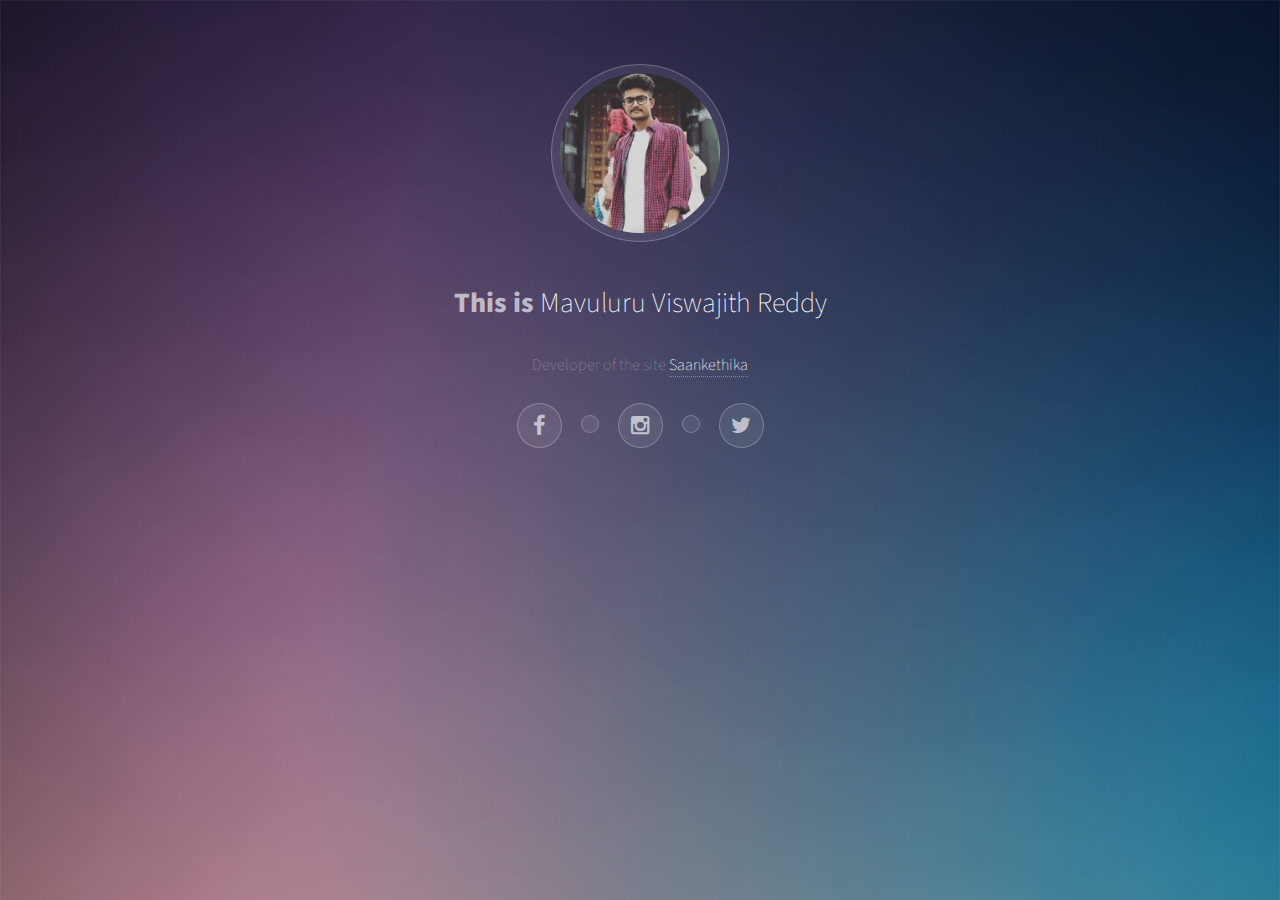
<file: developer/index.html>
<!DOCTYPE HTML>
<!--
	Visualize by TEMPLATED
	templated.co @templatedco
	Released for free under the Creative Commons Attribution 3.0 license (templated.co/license)
-->
<html>

<head>
    <title>Developer</title>
    <meta charset="utf-8" />
    
    <meta name="viewport" content="width=device-width, initial-scale=1" />
    
    <link rel="stylesheet" href="assets/css/main.css" />
</head>

<body>
    <!-- Wrapper -->
    <div id="wrapper">

        <!-- Header -->
        <header id="header">
            <span class="avatar"><img src="images/Mavuluru_Viswajith_Reddy1.jpg" alt="" /></span>
            <h1 class="fontw">This is <strong>Mavuluru Viswajith Reddy</strong></h1>
            <p>Developer of the site <a href="../index.html"><strong>Saankethika</strong></a></p>
            <ul class="icons">
                <li><a href="https://www.facebook.com/viswajith1997" class="icon style2 fa-facebook"><span class="label">Facebook</span></a></li>
                <li><a href="#" class="icon style2"><span class="label">500px</span></a></li>
                <li><a href="https://www.instagram.com/v_i_s_w_a_j_i_t_h/?hl=en" class="icon style2 fa-instagram"><span class="label">Instagram</span></a></li>
                <li><a href="#" class="icon style2 fa-"><span class="label">500px</span></a></li>
                <li><a href="https://twitter.com/viswajith_reddy?s=09" class="icon style2 fa-twitter"><span class="label">Twitter</span></a></li>
            </ul>
        </header>
        
    </div>

    <!-- Scripts -->
    <script src="assets/js/jquery.min.js"></script>
    <script src="assets/js/jquery.poptrox.min.js"></script>
    <script src="assets/js/skel.min.js"></script>
    <script src="assets/js/main.js"></script>

</body>

</html>
</file>
<file: developer/assets/css/main.css>
@charset "UTF-8";
@import url(font-awesome.min.css);
@import url("http://fonts.googleapis.com/css?family=Source+Sans+Pro:200");

/*
	Visualize by TEMPLATED
	templated.co @templatedco
	Released for free under the Creative Commons Attribution 3.0 license (templated.co/license)
*/

/* Reset */

html,
body,
div,
span,
applet,
object,
iframe,
h1,
h2,
h3,
h4,
h5,
h6,
p,
blockquote,
pre,
a,
abbr,
acronym,
address,
big,
cite,
code,
del,
dfn,
em,
img,
ins,
kbd,
q,
s,
samp,
small,
strike,
strong,
sub,
sup,
tt,
var,
b,
u,
i,
center,
dl,
dt,
dd,
ol,
ul,
li,
fieldset,
form,
label,
legend,
table,
caption,
tbody,
tfoot,
thead,
tr,
th,
td,
article,
aside,
canvas,
details,
embed,
figure,
figcaption,
footer,
header,
hgroup,
menu,
nav,
output,
ruby,
section,
summary,
time,
mark,
audio,
video {
    margin: 0;
    padding: 0;
    border: 0;
    font-size: 100%;
    font: inherit;
    vertical-align: baseline;
}

article,
aside,
details,
figcaption,
figure,
footer,
header,
hgroup,
menu,
nav,
section {
    display: block;
}

body {
    line-height: 1;
}

ol,
ul {
    list-style: none;
}

blockquote,
q {
    quotes: none;
}

blockquote:before,
blockquote:after,
q:before,
q:after {
    content: '';
    content: none;
}

table {
    border-collapse: collapse;
    border-spacing: 0;
}

body {
    -webkit-text-size-adjust: none;
}

/* Box Model */

*,
*:before,
*:after {
    -moz-box-sizing: border-box;
    -webkit-box-sizing: border-box;
    box-sizing: border-box;
}

/* Grid */

.row {
    border-bottom: solid 1px transparent;
    -moz-box-sizing: border-box;
    -webkit-box-sizing: border-box;
    box-sizing: border-box;
}

.row > * {
    float: left;
    -moz-box-sizing: border-box;
    -webkit-box-sizing: border-box;
    box-sizing: border-box;
}

.row:after,
.row:before {
    content: '';
    display: block;
    clear: both;
    height: 0;
}

.row.uniform > * > :first-child {
    margin-top: 0;
}

.row.uniform > * > :last-child {
    margin-bottom: 0;
}

.row.\30 \25 > * {
    padding: 0 0 0 0em;
}

.row.\30 \25 {
    margin: 0 0 -1px 0em;
}

.row.uniform.\30 \25 > * {
    padding: 0em 0 0 0em;
}

.row.uniform.\30 \25 {
    margin: 0em 0 -1px 0em;
}

.row > * {
    padding: 0 0 0 2em;
}

.row {
    margin: 0 0 -1px -2em;
}

.row.uniform > * {
    padding: 2em 0 0 2em;
}

.row.uniform {
    margin: -2em 0 -1px -2em;
}

.row.\32 00\25 > * {
    padding: 0 0 0 4em;
}

.row.\32 00\25 {
    margin: 0 0 -1px -4em;
}

.row.uniform.\32 00\25 > * {
    padding: 4em 0 0 4em;
}

.row.uniform.\32 00\25 {
    margin: -4em 0 -1px -4em;
}

.row.\31 50\25 > * {
    padding: 0 0 0 3em;
}

.row.\31 50\25 {
    margin: 0 0 -1px -3em;
}

.row.uniform.\31 50\25 > * {
    padding: 3em 0 0 3em;
}

.row.uniform.\31 50\25 {
    margin: -3em 0 -1px -3em;
}

.row.\35 0\25 > * {
    padding: 0 0 0 1em;
}

.row.\35 0\25 {
    margin: 0 0 -1px -1em;
}

.row.uniform.\35 0\25 > * {
    padding: 1em 0 0 1em;
}

.row.uniform.\35 0\25 {
    margin: -1em 0 -1px -1em;
}

.row.\32 5\25 > * {
    padding: 0 0 0 0.5em;
}

.row.\32 5\25 {
    margin: 0 0 -1px -0.5em;
}

.row.uniform.\32 5\25 > * {
    padding: 0.5em 0 0 0.5em;
}

.row.uniform.\32 5\25 {
    margin: -0.5em 0 -1px -0.5em;
}

.\31 2u,
.\31 2u\24 {
    width: 100%;
    clear: none;
    margin-left: 0;
}

.\31 1u,
.\31 1u\24 {
    width: 91.6666666667%;
    clear: none;
    margin-left: 0;
}

.\31 0u,
.\31 0u\24 {
    width: 83.3333333333%;
    clear: none;
    margin-left: 0;
}

.\39 u,
.\39 u\24 {
    width: 75%;
    clear: none;
    margin-left: 0;
}

.\38 u,
.\38 u\24 {
    width: 66.6666666667%;
    clear: none;
    margin-left: 0;
}

.\37 u,
.\37 u\24 {
    width: 58.3333333333%;
    clear: none;
    margin-left: 0;
}

.\36 u,
.\36 u\24 {
    width: 50%;
    clear: none;
    margin-left: 0;
}

.\35 u,
.\35 u\24 {
    width: 41.6666666667%;
    clear: none;
    margin-left: 0;
}

.\34 u,
.\34 u\24 {
    width: 33.3333333333%;
    clear: none;
    margin-left: 0;
}

.\33 u,
.\33 u\24 {
    width: 25%;
    clear: none;
    margin-left: 0;
}

.\32 u,
.\32 u\24 {
    width: 16.6666666667%;
    clear: none;
    margin-left: 0;
}

.\31 u,
.\31 u\24 {
    width: 8.3333333333%;
    clear: none;
    margin-left: 0;
}

.\31 2u\24 + *,
.\31 1u\24 + *,
.\31 0u\24 + *,
.\39 u\24 + *,
.\38 u\24 + *,
.\37 u\24 + *,
.\36 u\24 + *,
.\35 u\24 + *,
.\34 u\24 + *,
.\33 u\24 + *,
.\32 u\24 + *,
.\31 u\24 + * {
    clear: left;
}

.\-11u {
    margin-left: 91.66667%;
}

.\-10u {
    margin-left: 83.33333%;
}

.\-9u {
    margin-left: 75%;
}

.\-8u {
    margin-left: 66.66667%;
}

.\-7u {
    margin-left: 58.33333%;
}

.\-6u {
    margin-left: 50%;
}

.\-5u {
    margin-left: 41.66667%;
}

.\-4u {
    margin-left: 33.33333%;
}

.\-3u {
    margin-left: 25%;
}

.\-2u {
    margin-left: 16.66667%;
}

.\-1u {
    margin-left: 8.33333%;
}

@media screen and (max-width: 1680px) {

    .row > * {
        padding: 0 0 0 2em;
    }

    .row {
        margin: 0 0 -1px -2em;
    }

    .row.uniform > * {
        padding: 2em 0 0 2em;
    }

    .row.uniform {
        margin: -2em 0 -1px -2em;
    }

    .row.\32 00\25 > * {
        padding: 0 0 0 4em;
    }

    .row.\32 00\25 {
        margin: 0 0 -1px -4em;
    }

    .row.uniform.\32 00\25 > * {
        padding: 4em 0 0 4em;
    }

    .row.uniform.\32 00\25 {
        margin: -4em 0 -1px -4em;
    }

    .row.\31 50\25 > * {
        padding: 0 0 0 3em;
    }

    .row.\31 50\25 {
        margin: 0 0 -1px -3em;
    }

    .row.uniform.\31 50\25 > * {
        padding: 3em 0 0 3em;
    }

    .row.uniform.\31 50\25 {
        margin: -3em 0 -1px -3em;
    }

    .row.\35 0\25 > * {
        padding: 0 0 0 1em;
    }

    .row.\35 0\25 {
        margin: 0 0 -1px -1em;
    }

    .row.uniform.\35 0\25 > * {
        padding: 1em 0 0 1em;
    }

    .row.uniform.\35 0\25 {
        margin: -1em 0 -1px -1em;
    }

    .row.\32 5\25 > * {
        padding: 0 0 0 0.5em;
    }

    .row.\32 5\25 {
        margin: 0 0 -1px -0.5em;
    }

    .row.uniform.\32 5\25 > * {
        padding: 0.5em 0 0 0.5em;
    }

    .row.uniform.\32 5\25 {
        margin: -0.5em 0 -1px -0.5em;
    }

    .\31 2u\28xlarge\29,
    .\31 2u\24\28xlarge\29 {
        width: 100%;
        clear: none;
        margin-left: 0;
    }

    .\31 1u\28xlarge\29,
    .\31 1u\24\28xlarge\29 {
        width: 91.6666666667%;
        clear: none;
        margin-left: 0;
    }

    .\31 0u\28xlarge\29,
    .\31 0u\24\28xlarge\29 {
        width: 83.3333333333%;
        clear: none;
        margin-left: 0;
    }

    .\39 u\28xlarge\29,
    .\39 u\24\28xlarge\29 {
        width: 75%;
        clear: none;
        margin-left: 0;
    }

    .\38 u\28xlarge\29,
    .\38 u\24\28xlarge\29 {
        width: 66.6666666667%;
        clear: none;
        margin-left: 0;
    }

    .\37 u\28xlarge\29,
    .\37 u\24\28xlarge\29 {
        width: 58.3333333333%;
        clear: none;
        margin-left: 0;
    }

    .\36 u\28xlarge\29,
    .\36 u\24\28xlarge\29 {
        width: 50%;
        clear: none;
        margin-left: 0;
    }

    .\35 u\28xlarge\29,
    .\35 u\24\28xlarge\29 {
        width: 41.6666666667%;
        clear: none;
        margin-left: 0;
    }

    .\34 u\28xlarge\29,
    .\34 u\24\28xlarge\29 {
        width: 33.3333333333%;
        clear: none;
        margin-left: 0;
    }

    .\33 u\28xlarge\29,
    .\33 u\24\28xlarge\29 {
        width: 25%;
        clear: none;
        margin-left: 0;
    }

    .\32 u\28xlarge\29,
    .\32 u\24\28xlarge\29 {
        width: 16.6666666667%;
        clear: none;
        margin-left: 0;
    }

    .\31 u\28xlarge\29,
    .\31 u\24\28xlarge\29 {
        width: 8.3333333333%;
        clear: none;
        margin-left: 0;
    }

    .\31 2u\24\28xlarge\29 + *,
    .\31 1u\24\28xlarge\29 + *,
    .\31 0u\24\28xlarge\29 + *,
    .\39 u\24\28xlarge\29 + *,
    .\38 u\24\28xlarge\29 + *,
    .\37 u\24\28xlarge\29 + *,
    .\36 u\24\28xlarge\29 + *,
    .\35 u\24\28xlarge\29 + *,
    .\34 u\24\28xlarge\29 + *,
    .\33 u\24\28xlarge\29 + *,
    .\32 u\24\28xlarge\29 + *,
    .\31 u\24\28xlarge\29 + * {
        clear: left;
    }

    .\-11u\28xlarge\29 {
        margin-left: 91.66667%;
    }

    .\-10u\28xlarge\29 {
        margin-left: 83.33333%;
    }

    .\-9u\28xlarge\29 {
        margin-left: 75%;
    }

    .\-8u\28xlarge\29 {
        margin-left: 66.66667%;
    }

    .\-7u\28xlarge\29 {
        margin-left: 58.33333%;
    }

    .\-6u\28xlarge\29 {
        margin-left: 50%;
    }

    .\-5u\28xlarge\29 {
        margin-left: 41.66667%;
    }

    .\-4u\28xlarge\29 {
        margin-left: 33.33333%;
    }

    .\-3u\28xlarge\29 {
        margin-left: 25%;
    }

    .\-2u\28xlarge\29 {
        margin-left: 16.66667%;
    }

    .\-1u\28xlarge\29 {
        margin-left: 8.33333%;
    }

}

@media screen and (max-width: 1280px) {

    .row > * {
        padding: 0 0 0 2em;
    }

    .row {
        margin: 0 0 -1px -2em;
    }

    .row.uniform > * {
        padding: 2em 0 0 2em;
    }

    .row.uniform {
        margin: -2em 0 -1px -2em;
    }

    .row.\32 00\25 > * {
        padding: 0 0 0 4em;
    }

    .row.\32 00\25 {
        margin: 0 0 -1px -4em;
    }

    .row.uniform.\32 00\25 > * {
        padding: 4em 0 0 4em;
    }

    .row.uniform.\32 00\25 {
        margin: -4em 0 -1px -4em;
    }

    .row.\31 50\25 > * {
        padding: 0 0 0 3em;
    }

    .row.\31 50\25 {
        margin: 0 0 -1px -3em;
    }

    .row.uniform.\31 50\25 > * {
        padding: 3em 0 0 3em;
    }

    .row.uniform.\31 50\25 {
        margin: -3em 0 -1px -3em;
    }

    .row.\35 0\25 > * {
        padding: 0 0 0 1em;
    }

    .row.\35 0\25 {
        margin: 0 0 -1px -1em;
    }

    .row.uniform.\35 0\25 > * {
        padding: 1em 0 0 1em;
    }

    .row.uniform.\35 0\25 {
        margin: -1em 0 -1px -1em;
    }

    .row.\32 5\25 > * {
        padding: 0 0 0 0.5em;
    }

    .row.\32 5\25 {
        margin: 0 0 -1px -0.5em;
    }

    .row.uniform.\32 5\25 > * {
        padding: 0.5em 0 0 0.5em;
    }

    .row.uniform.\32 5\25 {
        margin: -0.5em 0 -1px -0.5em;
    }

    .\31 2u\28large\29,
    .\31 2u\24\28large\29 {
        width: 100%;
        clear: none;
        margin-left: 0;
    }

    .\31 1u\28large\29,
    .\31 1u\24\28large\29 {
        width: 91.6666666667%;
        clear: none;
        margin-left: 0;
    }

    .\31 0u\28large\29,
    .\31 0u\24\28large\29 {
        width: 83.3333333333%;
        clear: none;
        margin-left: 0;
    }

    .\39 u\28large\29,
    .\39 u\24\28large\29 {
        width: 75%;
        clear: none;
        margin-left: 0;
    }

    .\38 u\28large\29,
    .\38 u\24\28large\29 {
        width: 66.6666666667%;
        clear: none;
        margin-left: 0;
    }

    .\37 u\28large\29,
    .\37 u\24\28large\29 {
        width: 58.3333333333%;
        clear: none;
        margin-left: 0;
    }

    .\36 u\28large\29,
    .\36 u\24\28large\29 {
        width: 50%;
        clear: none;
        margin-left: 0;
    }

    .\35 u\28large\29,
    .\35 u\24\28large\29 {
        width: 41.6666666667%;
        clear: none;
        margin-left: 0;
    }

    .\34 u\28large\29,
    .\34 u\24\28large\29 {
        width: 33.3333333333%;
        clear: none;
        margin-left: 0;
    }

    .\33 u\28large\29,
    .\33 u\24\28large\29 {
        width: 25%;
        clear: none;
        margin-left: 0;
    }

    .\32 u\28large\29,
    .\32 u\24\28large\29 {
        width: 16.6666666667%;
        clear: none;
        margin-left: 0;
    }

    .\31 u\28large\29,
    .\31 u\24\28large\29 {
        width: 8.3333333333%;
        clear: none;
        margin-left: 0;
    }

    .\31 2u\24\28large\29 + *,
    .\31 1u\24\28large\29 + *,
    .\31 0u\24\28large\29 + *,
    .\39 u\24\28large\29 + *,
    .\38 u\24\28large\29 + *,
    .\37 u\24\28large\29 + *,
    .\36 u\24\28large\29 + *,
    .\35 u\24\28large\29 + *,
    .\34 u\24\28large\29 + *,
    .\33 u\24\28large\29 + *,
    .\32 u\24\28large\29 + *,
    .\31 u\24\28large\29 + * {
        clear: left;
    }

    .\-11u\28large\29 {
        margin-left: 91.66667%;
    }

    .\-10u\28large\29 {
        margin-left: 83.33333%;
    }

    .\-9u\28large\29 {
        margin-left: 75%;
    }

    .\-8u\28large\29 {
        margin-left: 66.66667%;
    }

    .\-7u\28large\29 {
        margin-left: 58.33333%;
    }

    .\-6u\28large\29 {
        margin-left: 50%;
    }

    .\-5u\28large\29 {
        margin-left: 41.66667%;
    }

    .\-4u\28large\29 {
        margin-left: 33.33333%;
    }

    .\-3u\28large\29 {
        margin-left: 25%;
    }

    .\-2u\28large\29 {
        margin-left: 16.66667%;
    }

    .\-1u\28large\29 {
        margin-left: 8.33333%;
    }

}

@media screen and (max-width: 980px) {

    .row > * {
        padding: 0 0 0 2em;
    }

    .row {
        margin: 0 0 -1px -2em;
    }

    .row.uniform > * {
        padding: 2em 0 0 2em;
    }

    .row.uniform {
        margin: -2em 0 -1px -2em;
    }

    .row.\32 00\25 > * {
        padding: 0 0 0 4em;
    }

    .row.\32 00\25 {
        margin: 0 0 -1px -4em;
    }

    .row.uniform.\32 00\25 > * {
        padding: 4em 0 0 4em;
    }

    .row.uniform.\32 00\25 {
        margin: -4em 0 -1px -4em;
    }

    .row.\31 50\25 > * {
        padding: 0 0 0 3em;
    }

    .row.\31 50\25 {
        margin: 0 0 -1px -3em;
    }

    .row.uniform.\31 50\25 > * {
        padding: 3em 0 0 3em;
    }

    .row.uniform.\31 50\25 {
        margin: -3em 0 -1px -3em;
    }

    .row.\35 0\25 > * {
        padding: 0 0 0 1em;
    }

    .row.\35 0\25 {
        margin: 0 0 -1px -1em;
    }

    .row.uniform.\35 0\25 > * {
        padding: 1em 0 0 1em;
    }

    .row.uniform.\35 0\25 {
        margin: -1em 0 -1px -1em;
    }

    .row.\32 5\25 > * {
        padding: 0 0 0 0.5em;
    }

    .row.\32 5\25 {
        margin: 0 0 -1px -0.5em;
    }

    .row.uniform.\32 5\25 > * {
        padding: 0.5em 0 0 0.5em;
    }

    .row.uniform.\32 5\25 {
        margin: -0.5em 0 -1px -0.5em;
    }

    .\31 2u\28medium\29,
    .\31 2u\24\28medium\29 {
        width: 100%;
        clear: none;
        margin-left: 0;
    }

    .\31 1u\28medium\29,
    .\31 1u\24\28medium\29 {
        width: 91.6666666667%;
        clear: none;
        margin-left: 0;
    }

    .\31 0u\28medium\29,
    .\31 0u\24\28medium\29 {
        width: 83.3333333333%;
        clear: none;
        margin-left: 0;
    }

    .\39 u\28medium\29,
    .\39 u\24\28medium\29 {
        width: 75%;
        clear: none;
        margin-left: 0;
    }

    .\38 u\28medium\29,
    .\38 u\24\28medium\29 {
        width: 66.6666666667%;
        clear: none;
        margin-left: 0;
    }

    .\37 u\28medium\29,
    .\37 u\24\28medium\29 {
        width: 58.3333333333%;
        clear: none;
        margin-left: 0;
    }

    .\36 u\28medium\29,
    .\36 u\24\28medium\29 {
        width: 50%;
        clear: none;
        margin-left: 0;
    }

    .\35 u\28medium\29,
    .\35 u\24\28medium\29 {
        width: 41.6666666667%;
        clear: none;
        margin-left: 0;
    }

    .\34 u\28medium\29,
    .\34 u\24\28medium\29 {
        width: 33.3333333333%;
        clear: none;
        margin-left: 0;
    }

    .\33 u\28medium\29,
    .\33 u\24\28medium\29 {
        width: 25%;
        clear: none;
        margin-left: 0;
    }

    .\32 u\28medium\29,
    .\32 u\24\28medium\29 {
        width: 16.6666666667%;
        clear: none;
        margin-left: 0;
    }

    .\31 u\28medium\29,
    .\31 u\24\28medium\29 {
        width: 8.3333333333%;
        clear: none;
        margin-left: 0;
    }

    .\31 2u\24\28medium\29 + *,
    .\31 1u\24\28medium\29 + *,
    .\31 0u\24\28medium\29 + *,
    .\39 u\24\28medium\29 + *,
    .\38 u\24\28medium\29 + *,
    .\37 u\24\28medium\29 + *,
    .\36 u\24\28medium\29 + *,
    .\35 u\24\28medium\29 + *,
    .\34 u\24\28medium\29 + *,
    .\33 u\24\28medium\29 + *,
    .\32 u\24\28medium\29 + *,
    .\31 u\24\28medium\29 + * {
        clear: left;
    }

    .\-11u\28medium\29 {
        margin-left: 91.66667%;
    }

    .\-10u\28medium\29 {
        margin-left: 83.33333%;
    }

    .\-9u\28medium\29 {
        margin-left: 75%;
    }

    .\-8u\28medium\29 {
        margin-left: 66.66667%;
    }

    .\-7u\28medium\29 {
        margin-left: 58.33333%;
    }

    .\-6u\28medium\29 {
        margin-left: 50%;
    }

    .\-5u\28medium\29 {
        margin-left: 41.66667%;
    }

    .\-4u\28medium\29 {
        margin-left: 33.33333%;
    }

    .\-3u\28medium\29 {
        margin-left: 25%;
    }

    .\-2u\28medium\29 {
        margin-left: 16.66667%;
    }

    .\-1u\28medium\29 {
        margin-left: 8.33333%;
    }

}

@media screen and (max-width: 736px) {

    .row > * {
        padding: 0 0 0 2em;
    }

    .row {
        margin: 0 0 -1px -2em;
    }

    .row.uniform > * {
        padding: 2em 0 0 2em;
    }

    .row.uniform {
        margin: -2em 0 -1px -2em;
    }

    .row.\32 00\25 > * {
        padding: 0 0 0 4em;
    }

    .row.\32 00\25 {
        margin: 0 0 -1px -4em;
    }

    .row.uniform.\32 00\25 > * {
        padding: 4em 0 0 4em;
    }

    .row.uniform.\32 00\25 {
        margin: -4em 0 -1px -4em;
    }

    .row.\31 50\25 > * {
        padding: 0 0 0 3em;
    }

    .row.\31 50\25 {
        margin: 0 0 -1px -3em;
    }

    .row.uniform.\31 50\25 > * {
        padding: 3em 0 0 3em;
    }

    .row.uniform.\31 50\25 {
        margin: -3em 0 -1px -3em;
    }

    .row.\35 0\25 > * {
        padding: 0 0 0 1em;
    }

    .row.\35 0\25 {
        margin: 0 0 -1px -1em;
    }

    .row.uniform.\35 0\25 > * {
        padding: 1em 0 0 1em;
    }

    .row.uniform.\35 0\25 {
        margin: -1em 0 -1px -1em;
    }

    .row.\32 5\25 > * {
        padding: 0 0 0 0.5em;
    }

    .row.\32 5\25 {
        margin: 0 0 -1px -0.5em;
    }

    .row.uniform.\32 5\25 > * {
        padding: 0.5em 0 0 0.5em;
    }

    .row.uniform.\32 5\25 {
        margin: -0.5em 0 -1px -0.5em;
    }

    .\31 2u\28small\29,
    .\31 2u\24\28small\29 {
        width: 100%;
        clear: none;
        margin-left: 0;
    }

    .\31 1u\28small\29,
    .\31 1u\24\28small\29 {
        width: 91.6666666667%;
        clear: none;
        margin-left: 0;
    }

    .\31 0u\28small\29,
    .\31 0u\24\28small\29 {
        width: 83.3333333333%;
        clear: none;
        margin-left: 0;
    }

    .\39 u\28small\29,
    .\39 u\24\28small\29 {
        width: 75%;
        clear: none;
        margin-left: 0;
    }

    .\38 u\28small\29,
    .\38 u\24\28small\29 {
        width: 66.6666666667%;
        clear: none;
        margin-left: 0;
    }

    .\37 u\28small\29,
    .\37 u\24\28small\29 {
        width: 58.3333333333%;
        clear: none;
        margin-left: 0;
    }

    .\36 u\28small\29,
    .\36 u\24\28small\29 {
        width: 50%;
        clear: none;
        margin-left: 0;
    }

    .\35 u\28small\29,
    .\35 u\24\28small\29 {
        width: 41.6666666667%;
        clear: none;
        margin-left: 0;
    }

    .\34 u\28small\29,
    .\34 u\24\28small\29 {
        width: 33.3333333333%;
        clear: none;
        margin-left: 0;
    }

    .\33 u\28small\29,
    .\33 u\24\28small\29 {
        width: 25%;
        clear: none;
        margin-left: 0;
    }

    .\32 u\28small\29,
    .\32 u\24\28small\29 {
        width: 16.6666666667%;
        clear: none;
        margin-left: 0;
    }

    .\31 u\28small\29,
    .\31 u\24\28small\29 {
        width: 8.3333333333%;
        clear: none;
        margin-left: 0;
    }

    .\31 2u\24\28small\29 + *,
    .\31 1u\24\28small\29 + *,
    .\31 0u\24\28small\29 + *,
    .\39 u\24\28small\29 + *,
    .\38 u\24\28small\29 + *,
    .\37 u\24\28small\29 + *,
    .\36 u\24\28small\29 + *,
    .\35 u\24\28small\29 + *,
    .\34 u\24\28small\29 + *,
    .\33 u\24\28small\29 + *,
    .\32 u\24\28small\29 + *,
    .\31 u\24\28small\29 + * {
        clear: left;
    }

    .\-11u\28small\29 {
        margin-left: 91.66667%;
    }

    .\-10u\28small\29 {
        margin-left: 83.33333%;
    }

    .\-9u\28small\29 {
        margin-left: 75%;
    }

    .\-8u\28small\29 {
        margin-left: 66.66667%;
    }

    .\-7u\28small\29 {
        margin-left: 58.33333%;
    }

    .\-6u\28small\29 {
        margin-left: 50%;
    }

    .\-5u\28small\29 {
        margin-left: 41.66667%;
    }

    .\-4u\28small\29 {
        margin-left: 33.33333%;
    }

    .\-3u\28small\29 {
        margin-left: 25%;
    }

    .\-2u\28small\29 {
        margin-left: 16.66667%;
    }

    .\-1u\28small\29 {
        margin-left: 8.33333%;
    }

}

@media screen and (max-width: 480px) {

    .row > * {
        padding: 0 0 0 2em;
    }

    .row {
        margin: 0 0 -1px -2em;
    }

    .row.uniform > * {
        padding: 2em 0 0 2em;
    }

    .row.uniform {
        margin: -2em 0 -1px -2em;
    }

    .row.\32 00\25 > * {
        padding: 0 0 0 4em;
    }

    .row.\32 00\25 {
        margin: 0 0 -1px -4em;
    }

    .row.uniform.\32 00\25 > * {
        padding: 4em 0 0 4em;
    }

    .row.uniform.\32 00\25 {
        margin: -4em 0 -1px -4em;
    }

    .row.\31 50\25 > * {
        padding: 0 0 0 3em;
    }

    .row.\31 50\25 {
        margin: 0 0 -1px -3em;
    }

    .row.uniform.\31 50\25 > * {
        padding: 3em 0 0 3em;
    }

    .row.uniform.\31 50\25 {
        margin: -3em 0 -1px -3em;
    }

    .row.\35 0\25 > * {
        padding: 0 0 0 1em;
    }

    .row.\35 0\25 {
        margin: 0 0 -1px -1em;
    }

    .row.uniform.\35 0\25 > * {
        padding: 1em 0 0 1em;
    }

    .row.uniform.\35 0\25 {
        margin: -1em 0 -1px -1em;
    }

    .row.\32 5\25 > * {
        padding: 0 0 0 0.5em;
    }

    .row.\32 5\25 {
        margin: 0 0 -1px -0.5em;
    }

    .row.uniform.\32 5\25 > * {
        padding: 0.5em 0 0 0.5em;
    }

    .row.uniform.\32 5\25 {
        margin: -0.5em 0 -1px -0.5em;
    }

    .\31 2u\28xsmall\29,
    .\31 2u\24\28xsmall\29 {
        width: 100%;
        clear: none;
        margin-left: 0;
    }

    .\31 1u\28xsmall\29,
    .\31 1u\24\28xsmall\29 {
        width: 91.6666666667%;
        clear: none;
        margin-left: 0;
    }

    .\31 0u\28xsmall\29,
    .\31 0u\24\28xsmall\29 {
        width: 83.3333333333%;
        clear: none;
        margin-left: 0;
    }

    .\39 u\28xsmall\29,
    .\39 u\24\28xsmall\29 {
        width: 75%;
        clear: none;
        margin-left: 0;
    }

    .\38 u\28xsmall\29,
    .\38 u\24\28xsmall\29 {
        width: 66.6666666667%;
        clear: none;
        margin-left: 0;
    }

    .\37 u\28xsmall\29,
    .\37 u\24\28xsmall\29 {
        width: 58.3333333333%;
        clear: none;
        margin-left: 0;
    }

    .\36 u\28xsmall\29,
    .\36 u\24\28xsmall\29 {
        width: 50%;
        clear: none;
        margin-left: 0;
    }

    .\35 u\28xsmall\29,
    .\35 u\24\28xsmall\29 {
        width: 41.6666666667%;
        clear: none;
        margin-left: 0;
    }

    .\34 u\28xsmall\29,
    .\34 u\24\28xsmall\29 {
        width: 33.3333333333%;
        clear: none;
        margin-left: 0;
    }

    .\33 u\28xsmall\29,
    .\33 u\24\28xsmall\29 {
        width: 25%;
        clear: none;
        margin-left: 0;
    }

    .\32 u\28xsmall\29,
    .\32 u\24\28xsmall\29 {
        width: 16.6666666667%;
        clear: none;
        margin-left: 0;
    }

    .\31 u\28xsmall\29,
    .\31 u\24\28xsmall\29 {
        width: 8.3333333333%;
        clear: none;
        margin-left: 0;
    }

    .\31 2u\24\28xsmall\29 + *,
    .\31 1u\24\28xsmall\29 + *,
    .\31 0u\24\28xsmall\29 + *,
    .\39 u\24\28xsmall\29 + *,
    .\38 u\24\28xsmall\29 + *,
    .\37 u\24\28xsmall\29 + *,
    .\36 u\24\28xsmall\29 + *,
    .\35 u\24\28xsmall\29 + *,
    .\34 u\24\28xsmall\29 + *,
    .\33 u\24\28xsmall\29 + *,
    .\32 u\24\28xsmall\29 + *,
    .\31 u\24\28xsmall\29 + * {
        clear: left;
    }

    .\-11u\28xsmall\29 {
        margin-left: 91.66667%;
    }

    .\-10u\28xsmall\29 {
        margin-left: 83.33333%;
    }

    .\-9u\28xsmall\29 {
        margin-left: 75%;
    }

    .\-8u\28xsmall\29 {
        margin-left: 66.66667%;
    }

    .\-7u\28xsmall\29 {
        margin-left: 58.33333%;
    }

    .\-6u\28xsmall\29 {
        margin-left: 50%;
    }

    .\-5u\28xsmall\29 {
        margin-left: 41.66667%;
    }

    .\-4u\28xsmall\29 {
        margin-left: 33.33333%;
    }

    .\-3u\28xsmall\29 {
        margin-left: 25%;
    }

    .\-2u\28xsmall\29 {
        margin-left: 16.66667%;
    }

    .\-1u\28xsmall\29 {
        margin-left: 8.33333%;
    }

}

/* Basic */

@-ms-viewport {
    width: device-width;
}

body {
    -ms-overflow-style: scrollbar;
}

@media screen and (max-width: 480px) {

    html,
    body {
        min-width: 320px;
    }

}

body {
    background-color: #000;
    background-image: url("../../images/bg.jpg");
    background-size: cover;
    background-position: top center;
}

body.is-loading *,
body.is-loading *:before,
body.is-loading *:after {
    -moz-animation: none !important;
    -webkit-animation: none !important;
    -ms-animation: none !important;
    animation: none !important;
    -moz-transition: none !important;
    -webkit-transition: none !important;
    -ms-transition: none !important;
    transition: none !important;
}

/* Type */

body,
input,
select,
textarea {
    color: rgba(255, 255, 255, 0.65);
    font-family: "Source Sans Pro", Helvetica, sans-serif;
    font-size: 13pt;
    font-weight: 200;
    line-height: 1.65;
}

@media screen and (max-width: 1280px) {

    body,
    input,
    select,
    textarea {
        font-size: 12pt;
    }

}

a {
    color: inherit;
    text-decoration: none;
    border-bottom: dotted 1px rgba(255, 255, 255, 0.35);
    -moz-transition: border-bottom-color 0.2s ease-in-out, color 0.2s ease-in-out;
    -webkit-transition: border-bottom-color 0.2s ease-in-out, color 0.2s ease-in-out;
    -ms-transition: border-bottom-color 0.2s ease-in-out, color 0.2s ease-in-out;
    transition: border-bottom-color 0.2s ease-in-out, color 0.2s ease-in-out;
}

a:hover {
    color: #ffffff;
    border-bottom-color: transparent;
}

strong,
b {
    color: #ffffff;
    font-weight: 200;
}

em,
i {
    font-style: italic;
}

p {
    margin: 0 0 2em 0;
}

h1,
h2,
h3,
h4,
h5,
h6 {
    color: #ffffff;
    font-weight: 200;
    line-height: 1.5;
    margin: 0 0 1em 0;
}

h1 a,
h2 a,
h3 a,
h4 a,
h5 a,
h6 a {
    color: inherit;
    text-decoration: none;
}

@media screen and (max-width: 980px) {

    h1 br,
    h2 br,
    h3 br,
    h4 br,
    h5 br,
    h6 br {
        display: none;
    }

}

h1 {
    font-size: 1.75em;
}

@media screen and (max-width: 980px) {

    h1 {
        font-size: 1.5em;
    }

}

@media screen and (max-width: 736px) {

    h1 {
        font-size: 1.25em;
    }

}

h2 {
    font-size: 1.35em;
}

@media screen and (max-width: 736px) {

    h2 {
        font-size: 1em;
    }

}

h3 {
    font-size: 1em;
}

h4 {
    font-size: 1em;
}

h5 {
    font-size: 0.9em;
}

h6 {
    font-size: 0.7em;
}

sub {
    font-size: 0.8em;
    position: relative;
    top: 0.5em;
}

sup {
    font-size: 0.8em;
    position: relative;
    top: -0.5em;
}

blockquote {
    border-left: solid 4px rgba(255, 255, 255, 0.25);
    font-style: italic;
    margin: 0 0 2em 0;
    padding: 0.5em 0 0.5em 2em;
}

code {
    background: rgba(255, 255, 255, 0.075);
    border-radius: 4px;
    border: solid 1px rgba(255, 255, 255, 0.25);
    font-family: "Courier New", monospace;
    font-size: 0.9em;
    margin: 0 0.25em;
    padding: 0.25em 0.65em;
}

pre {
    -webkit-overflow-scrolling: touch;
    font-family: "Courier New", monospace;
    font-size: 0.9em;
    margin: 0 0 2em 0;
}

pre code {
    display: block;
    line-height: 1.75;
    padding: 1em 1.5em;
    overflow-x: auto;
}

hr {
    border: 0;
    border-bottom: solid 1px rgba(255, 255, 255, 0.25);
    margin: 2em 0;
}

hr.major {
    margin: 3em 0;
}

.align-left {
    text-align: left;
}

.align-center {
    text-align: center;
}

.align-right {
    text-align: right;
}

/* Section/Article */

section.special,
article.special {
    text-align: center;
}

header p {
    color: rgba(255, 255, 255, 0.35);
    position: relative;
    margin: 0 0 1.5em 0;
}

header h2 + p {
    font-size: 1.25em;
    margin-top: -1em;
}

header h3 + p {
    font-size: 1.1em;
    margin-top: -0.8em;
}

header h4 + p,
header h5 + p,
header h6 + p {
    font-size: 0.9em;
    margin-top: -0.6em;
}

/* Form */

form {
    margin: 0 0 2em 0;
}

label {
    color: #ffffff;
    display: block;
    font-size: 0.9em;
    font-weight: 200;
    margin: 0 0 1em 0;
}

input[type="text"],
input[type="password"],
input[type="email"],
input[type="tel"],
select,
textarea {
    -moz-appearance: none;
    -webkit-appearance: none;
    -ms-appearance: none;
    appearance: none;
    background: rgba(255, 255, 255, 0.075);
    border-radius: 4px;
    border: none;
    border: solid 1px rgba(255, 255, 255, 0.25);
    color: inherit;
    display: block;
    outline: 0;
    padding: 0 1em;
    text-decoration: none;
    width: 100%;
}

input[type="text"]:invalid,
input[type="password"]:invalid,
input[type="email"]:invalid,
input[type="tel"]:invalid,
select:invalid,
textarea:invalid {
    box-shadow: none;
}

input[type="text"]:focus,
input[type="password"]:focus,
input[type="email"]:focus,
input[type="tel"]:focus,
select:focus,
textarea:focus {
    border-color: #FF6382;
    box-shadow: 0 0 0 1px #FF6382;
}

.select-wrapper {
    text-decoration: none;
    display: block;
    position: relative;
}

.select-wrapper:before {
    content: "";
    -moz-osx-font-smoothing: grayscale;
    -webkit-font-smoothing: antialiased;
    font-family: FontAwesome;
    font-style: normal;
    font-weight: normal;
    text-transform: none !important;
}

.select-wrapper:before {
    color: rgba(255, 255, 255, 0.25);
    display: block;
    height: 2.75em;
    line-height: 2.75em;
    pointer-events: none;
    position: absolute;
    right: 0;
    text-align: center;
    top: 0;
    width: 2.75em;
}

.select-wrapper select::-ms-expand {
    display: none;
}

input[type="text"],
input[type="password"],
input[type="email"],
select {
    height: 2.75em;
}

textarea {
    padding: 0.75em 1em;
}

input[type="checkbox"],
input[type="radio"] {
    -moz-appearance: none;
    -webkit-appearance: none;
    -ms-appearance: none;
    appearance: none;
    display: block;
    float: left;
    margin-right: -2em;
    opacity: 0;
    width: 1em;
    z-index: -1;
}

input[type="checkbox"] + label,
input[type="radio"] + label {
    text-decoration: none;
    color: rgba(255, 255, 255, 0.65);
    cursor: pointer;
    display: inline-block;
    font-size: 1em;
    font-weight: 200;
    padding-left: 2.4em;
    padding-right: 0.75em;
    position: relative;
}

input[type="checkbox"] + label:before,
input[type="radio"] + label:before {
    -moz-osx-font-smoothing: grayscale;
    -webkit-font-smoothing: antialiased;
    font-family: FontAwesome;
    font-style: normal;
    font-weight: normal;
    text-transform: none !important;
}

input[type="checkbox"] + label:before,
input[type="radio"] + label:before {
    background: rgba(255, 255, 255, 0.075);
    border-radius: 4px;
    border: solid 1px rgba(255, 255, 255, 0.25);
    content: '';
    display: inline-block;
    height: 1.65em;
    left: 0;
    line-height: 1.58125em;
    position: absolute;
    text-align: center;
    top: 0;
    width: 1.65em;
}

input[type="checkbox"]:checked + label:before,
input[type="radio"]:checked + label:before {
    background: #FF6382;
    border-color: #FF6382;
    color: #ffffff;
    content: '\f00c';
}

input[type="checkbox"]:focus + label:before,
input[type="radio"]:focus + label:before {
    border-color: #FF6382;
    box-shadow: 0 0 0 1px #FF6382;
}

input[type="checkbox"] + label:before {
    border-radius: 4px;
}

input[type="radio"] + label:before {
    border-radius: 100%;
}

::-webkit-input-placeholder {
    color: rgba(255, 255, 255, 0.35) !important;
    opacity: 1.0;
}

:-moz-placeholder {
    color: rgba(255, 255, 255, 0.35) !important;
    opacity: 1.0;
}

::-moz-placeholder {
    color: rgba(255, 255, 255, 0.35) !important;
    opacity: 1.0;
}

:-ms-input-placeholder {
    color: rgba(255, 255, 255, 0.35) !important;
    opacity: 1.0;
}

.formerize-placeholder {
    color: rgba(255, 255, 255, 0.35) !important;
    opacity: 1.0;
}

/* Box */

.box {
    border-radius: 4px;
    border: solid 1px rgba(255, 255, 255, 0.25);
    margin-bottom: 2em;
    padding: 1.5em;
}

.box > :last-child,
.box > :last-child > :last-child,
.box > :last-child > :last-child > :last-child {
    margin-bottom: 0;
}

.box.alt {
    border: 0;
    border-radius: 0;
    padding: 0;
}

/* Icon */

.icon {
    text-decoration: none;
    border-bottom: none;
    position: relative;
}

.icon:before {
    -moz-osx-font-smoothing: grayscale;
    -webkit-font-smoothing: antialiased;
    font-family: FontAwesome;
    font-style: normal;
    font-weight: normal;
    text-transform: none !important;
}

.icon > .label {
    display: none;
}

.icon.style2 {
    -moz-transition: all 0.2s ease;
    -webkit-transition: all 0.2s ease;
    -ms-transition: all 0.2s ease;
    transition: all 0.2s ease;
    border-radius: 100%;
    display: inline-block;
    padding: 0.5em;
    border: solid 1px rgba(255, 255, 255, 0.25);
    background-color: rgba(255, 255, 255, 0.075);
}

.icon.style2:before {
    display: block;
    width: 1.25em;
    height: 1.25em;
    line-height: 1.25em;
    font-size: 1.35em;
}

.icon.style2:hover {
    background-color: rgba(255, 255, 255, 0.25);
}

@media screen and (max-width: 736px) {

    .icon.style2:before {
        font-size: 1em;
    }

}

/* Image */

.image {
    border-radius: 4px;
    border: 0;
    display: inline-block;
    position: relative;
}

.image img {
    border-radius: 4px;
    display: block;
}

.image.left,
.image.right {
    max-width: 40%;
}

.image.left img,
.image.right img {
    width: 100%;
}

.image.left {
    float: left;
    padding: 0 1.5em 1em 0;
    top: 0.25em;
}

.image.right {
    float: right;
    padding: 0 0 1em 1.5em;
    top: 0.25em;
}

.image.fit {
    display: block;
    margin: 0 0 2em 0;
    width: 100%;
}

.image.fit img {
    width: 100%;
}

.image.main {
    display: block;
    margin: 0 0 3em 0;
    width: 100%;
}

.image.main img {
    width: 100%;
}

/* List */

ol {
    list-style: decimal;
    margin: 0 0 2em 0;
    padding-left: 1.25em;
}

ol li {
    padding-left: 0.25em;
}

ul {
    list-style: disc;
    margin: 0 0 2em 0;
    padding-left: 1em;
}

ul li {
    padding-left: 0.5em;
}

ul.alt {
    list-style: none;
    padding-left: 0;
}

ul.alt li {
    border-top: solid 1px rgba(255, 255, 255, 0.25);
    padding: 0.5em 0;
}

ul.alt li:first-child {
    border-top: 0;
    padding-top: 0;
}

ul.icons {
    cursor: default;
    list-style: none;
    padding-left: 0;
}

ul.icons li {
    display: inline-block;
    padding: 0 1em 0 0;
}

ul.icons li:last-child {
    padding-right: 0;
}

ul.actions {
    cursor: default;
    list-style: none;
    padding-left: 0;
}

ul.actions li {
    display: inline-block;
    padding: 0 1em 0 0;
    vertical-align: middle;
}

ul.actions li:last-child {
    padding-right: 0;
}

ul.actions.small li {
    padding: 0 0.5em 0 0;
}

ul.actions.vertical li {
    display: block;
    padding: 1em 0 0 0;
}

ul.actions.vertical li:first-child {
    padding-top: 0;
}

ul.actions.vertical li > * {
    margin-bottom: 0;
}

ul.actions.vertical.small li {
    padding: 0.5em 0 0 0;
}

ul.actions.vertical.small li:first-child {
    padding-top: 0;
}

ul.actions.fit {
    display: table;
    margin-left: -1em;
    padding: 0;
    table-layout: fixed;
    width: calc(100% + 1em);
}

ul.actions.fit li {
    display: table-cell;
    padding: 0 0 0 1em;
}

ul.actions.fit li > * {
    margin-bottom: 0;
}

ul.actions.fit.small {
    margin-left: -0.5em;
    width: calc(100% + 0.5em);
}

ul.actions.fit.small li {
    padding: 0 0 0 0.5em;
}

@media screen and (max-width: 480px) {

    ul.actions {
        margin: 0 0 2em 0;
    }

    ul.actions li {
        padding: 1em 0 0 0;
        display: block;
        text-align: center;
        width: 100%;
    }

    ul.actions li:first-child {
        padding-top: 0;
    }

    ul.actions li > * {
        width: 100%;
        margin: 0 !important;
    }

    ul.actions li > *.icon:before {
        margin-left: -2em;
    }

    ul.actions.small li {
        padding: 0.5em 0 0 0;
    }

    ul.actions.small li:first-child {
        padding-top: 0;
    }

}

dl {
    margin: 0 0 2em 0;
}

dl dt {
    display: block;
    font-weight: 200;
    margin: 0 0 1em 0;
}

dl dd {
    margin-left: 2em;
}

/* Table */

.table-wrapper {
    -webkit-overflow-scrolling: touch;
    overflow-x: auto;
}

table {
    margin: 0 0 2em 0;
    width: 100%;
}

table tbody tr {
    border: solid 1px rgba(255, 255, 255, 0.25);
    border-left: 0;
    border-right: 0;
}

table tbody tr:nth-child(2n + 1) {
    background-color: rgba(255, 255, 255, 0.075);
}

table td {
    padding: 0.75em 0.75em;
}

table th {
    color: #ffffff;
    font-size: 0.9em;
    font-weight: 200;
    padding: 0 0.75em 0.75em 0.75em;
    text-align: left;
}

table thead {
    border-bottom: solid 2px rgba(255, 255, 255, 0.25);
}

table tfoot {
    border-top: solid 2px rgba(255, 255, 255, 0.25);
}

table.alt {
    border-collapse: separate;
}

table.alt tbody tr td {
    border: solid 1px rgba(255, 255, 255, 0.25);
    border-left-width: 0;
    border-top-width: 0;
}

table.alt tbody tr td:first-child {
    border-left-width: 1px;
}

table.alt tbody tr:first-child td {
    border-top-width: 1px;
}

table.alt thead {
    border-bottom: 0;
}

table.alt tfoot {
    border-top: 0;
}

/* Button */

input[type="submit"],
input[type="reset"],
input[type="button"],
button,
.button {
    -moz-appearance: none;
    -webkit-appearance: none;
    -ms-appearance: none;
    appearance: none;
    -moz-transition: background-color 0.2s ease-in-out, color 0.2s ease-in-out;
    -webkit-transition: background-color 0.2s ease-in-out, color 0.2s ease-in-out;
    -ms-transition: background-color 0.2s ease-in-out, color 0.2s ease-in-out;
    transition: background-color 0.2s ease-in-out, color 0.2s ease-in-out;
    background-color: #FF6382;
    border-radius: 4px;
    border: 0;
    color: !important;
    cursor: pointer;
    display: inline-block;
    font-weight: 200;
    height: 2.85em;
    line-height: 2.95em;
    padding: 0 1.5em;
    text-align: center;
    text-decoration: none;
    white-space: nowrap;
}

input[type="submit"]:hover,
input[type="reset"]:hover,
input[type="button"]:hover,
button:hover,
.button:hover {
    background-color: #ff7c96;
}

input[type="submit"]:active,
input[type="reset"]:active,
input[type="button"]:active,
button:active,
.button:active {
    background-color: #ff496e;
}

input[type="submit"].icon,
input[type="reset"].icon,
input[type="button"].icon,
button.icon,
.button.icon {
    padding-left: 1.35em;
}

input[type="submit"].icon:before,
input[type="reset"].icon:before,
input[type="button"].icon:before,
button.icon:before,
.button.icon:before {
    margin-right: 0.5em;
}

input[type="submit"].fit,
input[type="reset"].fit,
input[type="button"].fit,
button.fit,
.button.fit {
    display: block;
    margin: 0 0 1em 0;
    width: 100%;
}

input[type="submit"].small,
input[type="reset"].small,
input[type="button"].small,
button.small,
.button.small {
    font-size: 0.8em;
}

input[type="submit"].big,
input[type="reset"].big,
input[type="button"].big,
button.big,
.button.big {
    font-size: 1.35em;
}

input[type="submit"].alt,
input[type="reset"].alt,
input[type="button"].alt,
button.alt,
.button.alt {
    background-color: transparent;
    box-shadow: inset 0 0 0 2px rgba(255, 255, 255, 0.25);
    color: #ffffff !important;
}

input[type="submit"].alt:hover,
input[type="reset"].alt:hover,
input[type="button"].alt:hover,
button.alt:hover,
.button.alt:hover {
    background-color: rgba(255, 255, 255, 0.075);
}

input[type="submit"].alt:active,
input[type="reset"].alt:active,
input[type="button"].alt:active,
button.alt:active,
.button.alt:active {
    background-color: rgba(255, 0, 0, 0.2);
}

input[type="submit"].alt.icon:before,
input[type="reset"].alt.icon:before,
input[type="button"].alt.icon:before,
button.alt.icon:before,
.button.alt.icon:before {
    color: rgba(255, 255, 255, 0.35);
}

input[type="submit"].special,
input[type="reset"].special,
input[type="button"].special,
button.special,
.button.special {
    background-color: #FF6382;
    color: !important;
}

input[type="submit"].special:hover,
input[type="reset"].special:hover,
input[type="button"].special:hover,
button.special:hover,
.button.special:hover {
    background-color: #ff7c96;
}

input[type="submit"].special:active,
input[type="reset"].special:active,
input[type="button"].special:active,
button.special:active,
.button.special:active {
    background-color: #ff496e;
}

input[type="submit"].disabled,
input[type="submit"]:disabled,
input[type="reset"].disabled,
input[type="reset"]:disabled,
input[type="button"].disabled,
input[type="button"]:disabled,
button.disabled,
button:disabled,
.button.disabled,
.button:disabled {
    background-color: rgba(255, 255, 255, 0.65) !important;
    box-shadow: inset 0 -0.15em 0 0 rgba(0, 0, 0, 0.15);
    color: #000 !important;
    cursor: default;
    opacity: 0.25;
}

@media screen and (max-width: 480px) {

    input[type="submit"],
    input[type="reset"],
    input[type="button"],
    button,
    .button {
        padding: 0;
    }

}

/* Thumbnails */

.thumbnails {
    display: -moz-flex;
    display: -webkit-flex;
    display: -ms-flex;
    display: flex;
    -moz-flex-direction: row;
    -webkit-flex-direction: row;
    -ms-flex-direction: row;
    flex-direction: row;
    position: relative;
    margin: 0 0 2em -2em;
}

.thumbnails a {
    -moz-transition: all 0.2s ease;
    -webkit-transition: all 0.2s ease;
    -ms-transition: all 0.2s ease;
    transition: all 0.2s ease;
    border-bottom: none;
    display: block;
    width: 100%;
    margin: 0 0 2em 0;
    text-align: center;
    border-radius: 4px;
    box-shadow: inset 0 0 0 1px rgba(255, 255, 255, 0.25);
    background-color: rgba(255, 255, 255, 0.075);
    cursor: pointer;
    outline: 0;
    overflow: hidden;
}

.thumbnails a img {
    display: block;
    width: 100%;
    border-top-left-radius: 4px;
    border-top-right-radius: 4px;
}

.thumbnails a h3 {
    margin: 1em;
}

.thumbnails a:hover {
    background-color: rgba(255, 255, 255, 0.25);
    box-shadow: inset 0 0 0 1px rgba(255, 255, 255, 0.25), 0 0 0.5em 0 #FF6382;
}

.thumbnails > div {
    display: -moz-flex;
    display: -webkit-flex;
    display: -ms-flex;
    display: flex;
    -moz-flex-direction: column;
    -webkit-flex-direction: column;
    -ms-flex-direction: column;
    flex-direction: column;
    width: calc(100% / 3);
    padding-left: 2em;
}

.thumbnails > div > :last-child {
    margin-bottom: 0;
}

@media screen and (max-width: 1280px) {

    .thumbnails {
        margin: 0 0 2em -1.5em;
    }

    .thumbnails a {
        margin: 0 0 1.5em 0;
    }

    .thumbnails > div {
        padding-left: 1.5em;
    }

}

@media screen and (max-width: 980px) {

    .thumbnails h3 {
        font-size: 0.8em;
    }

}

@media screen and (max-width: 480px) {

    .thumbnails {
        display: block;
    }

    .thumbnails a {
        margin: 0 0 2em 0 !important;
    }

    .thumbnails > div {
        display: block;
        width: 100%;
    }

    .thumbnails > div:last-child > :last-child {
        margin-bottom: 0 !important;
    }

    .thumbnails h3 {
        font-size: 1em;
    }

}

/* Poptrox */

.poptrox-popup {
    -moz-box-sizing: content-box;
    -webkit-box-sizing: content-box;
    -ms-box-sizing: content-box;
    box-sizing: content-box;
    background: rgba(255, 255, 255, 0.25);
    box-shadow: 0 0.5em 3em 0 rgba(0, 0, 0, 0.25);
    border-radius: 4px;
    overflow: hidden;
}

.poptrox-popup .closer {
    -moz-transition: opacity 0.2s ease-in-out;
    -webkit-transition: opacity 0.2s ease-in-out;
    -ms-transition: opacity 0.2s ease-in-out;
    transition: opacity 0.2s ease-in-out;
    text-decoration: none;
    position: absolute;
    top: 1em;
    right: 1em;
    z-index: 2;
    -webkit-tap-highlight-color: rgba(255, 255, 255, 0);
    white-space: nowrap;
    text-indent: 2.5em;
    overflow: hidden;
    width: 2.5em;
    height: 2.5em;
    display: block;
}

.poptrox-popup .closer:before {
    content: "";
    -moz-osx-font-smoothing: grayscale;
    -webkit-font-smoothing: antialiased;
    font-family: FontAwesome;
    font-style: normal;
    font-weight: normal;
    text-transform: none !important;
}

.poptrox-popup .closer:before {
    display: block;
    position: relative;
    text-indent: 0;
    border-radius: 100%;
    box-shadow: inset 0 0 0 1px #ffffff;
    color: #ffffff !important;
    width: 2.5em;
    height: 2.5em;
    line-height: 2.5em;
}

.poptrox-popup:hover .closer {
    opacity: 0.5;
}

.poptrox-popup:hover .closer:hover {
    opacity: 1.0;
}

/* Wrapper */

#wrapper {
    max-width: 68em;
    width: 100%;
    margin: 0 auto;
    padding: 0 2em;
    opacity: 1;
    filter: none;
    -moz-transition: opacity 1s ease, -moz-filter 1s ease;
    -webkit-transition: opacity 1s ease, -webkit-filter 1s ease;
    -ms-transition: opacity 1s ease, -ms-filter 1s ease;
    transition: opacity 1s ease, filter 1s ease;
}

body.is-loading #wrapper {
    opacity: 0;
    -moz-filter: blur(1px);
    -webkit-filter: blur(1px);
    -ms-filter: blur(1px);
    filter: blur(1px);
}

body.is-covered #wrapper {
    -moz-filter: blur(3px);
    -webkit-filter: blur(3px);
    -ms-filter: blur(3px);
    filter: blur(3px);
}

/* Header */

#header {
    text-align: center;
    padding: 6em 0 4em 0;
}

#header h1 {
    color: rgba(255, 255, 255, 0.65);
}

#header .avatar {
    border-radius: 100%;
    display: inline-block;
    margin: 0 0 2em 0;
    padding: 0.5em;
    border: solid 1px rgba(255, 255, 255, 0.25);
    background-color: rgba(255, 255, 255, 0.075);
}

#header .avatar img {
    border-radius: 100%;
    display: block;
    width: 10em;
}

@media screen and (max-width: 1280px) {

    #header {
        padding: 4em 0 2em 0;
    }

}

/* Footer */

#footer {
    text-align: center;
    padding: 4em 0 4em 0;
}

#footer:before {
    content: '';
    border-top: solid 1px rgba(255, 255, 255, 0.25);
    width: 10em;
    display: block;
    margin: 0 auto 3em auto;
}

@media screen and (max-width: 1280px) {

    #footer {
        padding: 2em 0 2em 0;
    }

}

.fontw {
    font-weight: 800;
}

#content {
    align-content: center
}
</file>
